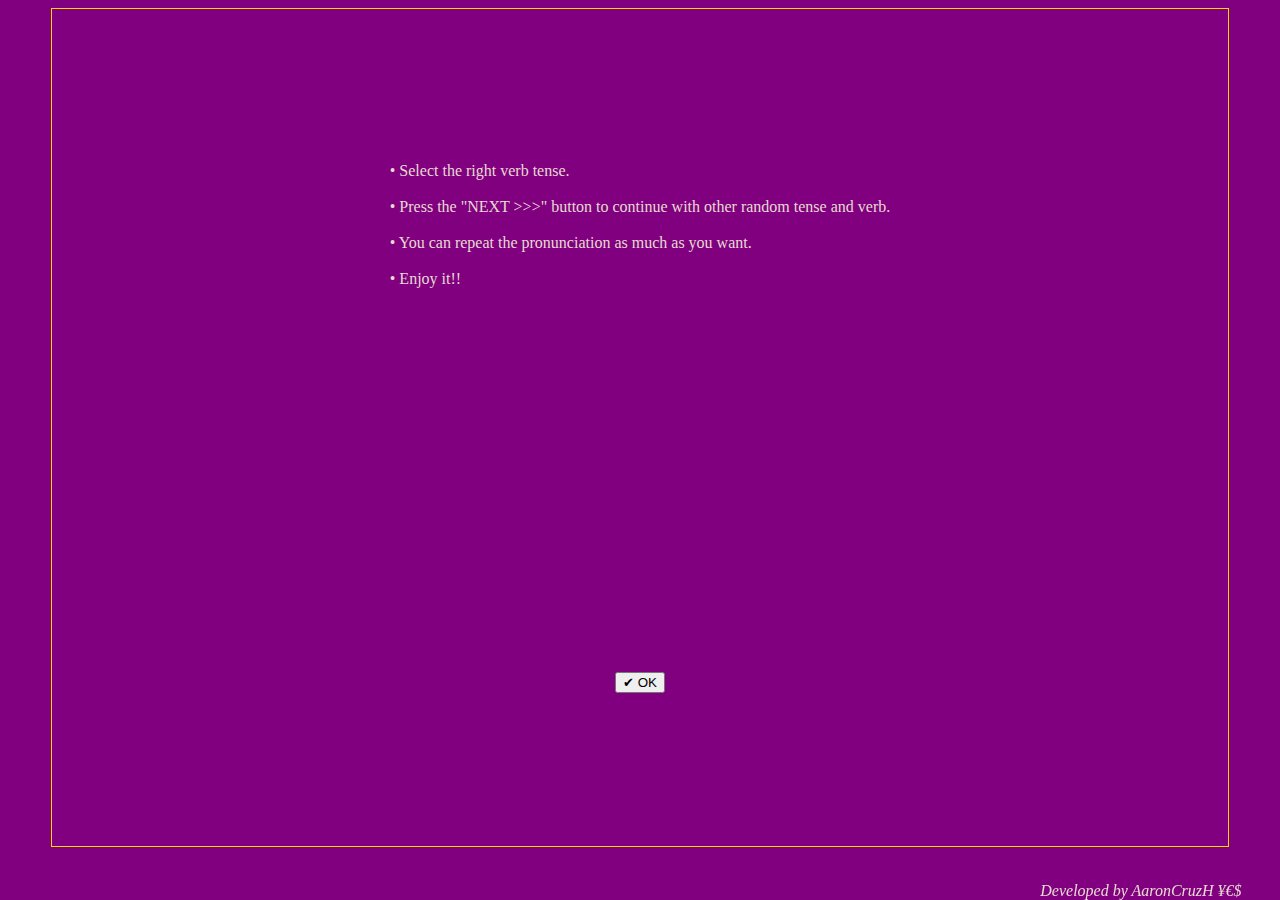
<file: index.html>
<!DOCTYPE html>
<html lang="en">
<head>
    <meta charset="UTF-8">
    <meta http-equiv="X-UA-Compatible" content="IE=edge">
    <meta name="viewport" content="width=device-width, initial-scale=1.0">
    <title>Document</title>
    <link rel="stylesheet" href="index.css">
</head>
<body id="cssBody">
    <div id="greetingDiv">
        <div id="instructionsDiv">            
            •   Select the right verb tense.<br><br>
            •   Press the "NEXT >>>" button to continue with other random tense and verb.<br><br>
            •   You can repeat the pronunciation as much as you want.<br><br>
            •   Enjoy it!!<br><br>
        </div>
        <button onclick="greeting(this)">✔ OK</button>
        <footer>Developed by AaronCruzH ¥€$</footer>
    </div>
    <div id="mainDiv" hidden>
        <div id="tenseDiv">
            <div class="horizontalHolder">
                <h1 id="tense"></h1>
                <div id="scoreButton">
                    <p id="attempts">Attempts: 0</p>
                    <p id="hits">Right Answers: 0</p>
                    <p id="accuracy">Accuracy: 0%</p>
                </div>
            </div>
            <h2 id="spanishMeaning"></h2>
        </div>
        <div id="answersDiv">
            <div class="theDiv animateX" onclick="answerDivFunction(this.firstElementChild, this.getElementsByClassName('tenseChecker')[0])">
                <input type="radio" id="answerA" name="radios">
                <div class="labelHolder">
                    <label for="answerA"></label>
                    <div class="tenseChecker" hidden>Hola1</div>
                </div>
            </div>
            <div class="theDiv animateX" onclick="answerDivFunction(this.firstElementChild, this.getElementsByClassName('tenseChecker')[0])">
                <input type="radio" id="answerB" name="radios">
                <div class="labelHolder">
                    <label for="answerB"></label>
                    <div class="tenseChecker" hidden>Hola2</div>
                </div>
            </div>
            <div class="theDiv animateX" onclick="answerDivFunction(this.firstElementChild, this.getElementsByClassName('tenseChecker')[0])">
                <input type="radio" id="answerC" name="radios">
                <div class="labelHolder">
                    <label for="answerC"></label>
                    <div class="tenseChecker" hidden>Hola3</div>
                </div>
            </div>
        </div>
        <button onclick="generateInputs()" id="nextButton">NEXT&emsp;>>></button>
        <footer>Developed by AaronCruzH ¥€$</footer>
    </div><br>
</body>
<script type="text/javascript" src="./index.js"></script>
</html>
</file>
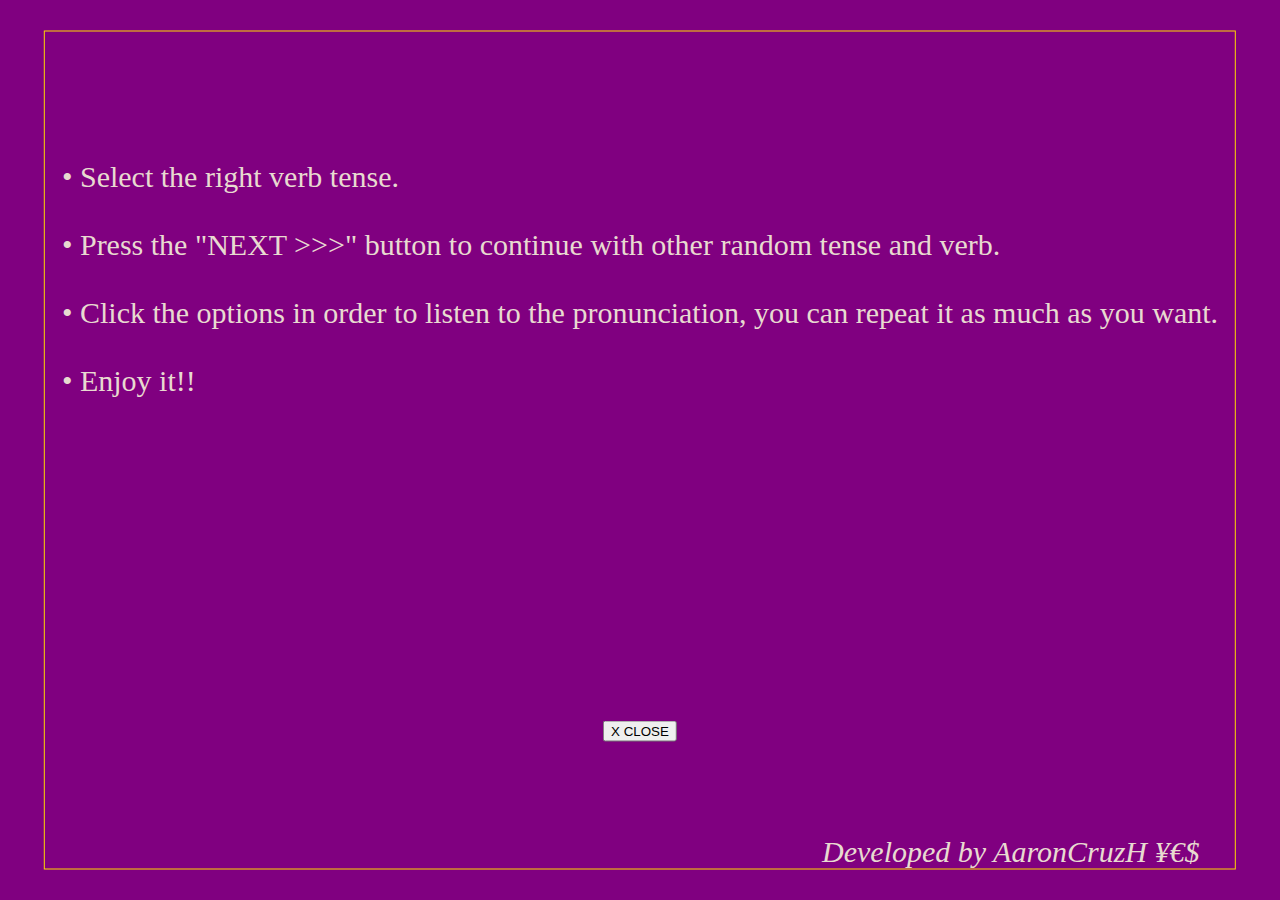
<file: IrregularVerbsBeta.html>
<!DOCTYPE html>
<html lang="en">
<head>
    <meta charset="UTF-8">
    <meta http-equiv="X-UA-Compatible" content="IE=edge">
    <meta name="viewport" content="width=device-width, initial-scale=1.0">
    <title>Document</title>
</head>
<body id="cssBody">
    <div id="greetingDiv">
        •   Select the right verb tense.<br><br>
        •   Press the "NEXT >>>" button to continue with other random tense and verb.<br><br>
        •   Click the options in order to listen to the pronunciation, you can repeat it as much as you want.<br><br>
        •   Enjoy it!!<br><br>
        <br>
        <button onclick="greeting(this)">X CLOSE</button>
        <footer>Developed by AaronCruzH ¥€$</footer>
    </div>
    <div id="mainDiv" hidden>
        <div id="tenseDiv">
            <h1 id="tense"></h1>
            <h2 id="spanishMeaning"></h2>
        </div>
        <div id="answersDiv">
            <div class="theDiv animateX" onclick="answerDivFunction(this.firstElementChild, this.getElementsByClassName('tenseChecker')[0])">
                <input type="radio" id="answerA" name="radios">
                <label for="answerA"></label>
                <div class="tenseChecker" hidden>Hola1</div>
            </div>
            <div class="theDiv animateX" onclick="answerDivFunction(this.firstElementChild, this.getElementsByClassName('tenseChecker')[0])">
                <input type="radio" id="answerB" name="radios">
                <label for="answerB"></label>
                <div class="tenseChecker" hidden>Hola2</div>
            </div>
            <div class="theDiv animateX" onclick="answerDivFunction(this.firstElementChild, this.getElementsByClassName('tenseChecker')[0])">
                <input type="radio" id="answerC" name="radios">
                <label for="answerC"></label>
                <div class="tenseChecker" hidden>Hola3</div>
            </div>
        </div>
        <button onclick="generateInputs()" id="nextButton">NEXT&emsp;>>></button>
        <footer>Developed by AaronCruzH ¥€$</footer>
    </div><br>&emsp;&emsp;
    <div id="scoreButton">
        <p id="attempts"></p>
        <p id="hits"></p>
        <p id="accuracy"></p>
    </div>
</body>

<style>
#cssBody{
    background-color: purple;
}

#mainDiv, #greetingDiv{
    height: calc(93vh);
    width: 93%;
    background-color: rgb(232, 218, 208);
    position: fixed;
    left: 50%;
    top: 50%;
    transform: translate(-50%, -50%);
}

#tenseDiv{
    height: 45%;
    width: 90%;
    text-align: center;
    position: fixed;
    left: 50%;
    top: 25%;
    transform: translate(-50%, -50%);
}

#answersDiv{
    height: 33%;
    width: 90%;
    text-align: center;
    position: fixed;
    left: 50%;
    top: 63%;
    transform: translate(-50%, -50%);
}

#nextButton{
    text-align: center;
    position: fixed;
	width: 25%;
	height: 10%;
    left: 50%;
    top: 83%;
    transform: translate(-50%, -50%);
    font-weight: bold;
	background: rgb(232, 218, 208);
    font-size: 30px;
}

#nextButton:hover{
	background: rgb(223, 203, 189);
}
#nextButton:active{
	background: rgb(232, 218, 208);
}

#scoreButton{
    text-align: center;
    position: fixed;
	box-sizing: border-box;
    /*width: 10%;
	height: 17%;*/
    top: 15%;
    right: 3%;
    transform: translate(-50%, -50%);
    font-weight: bold;
	background: rgb(179, 0, 179);
    color: rgb(232, 218, 208);

}

#scoreButton:hover{
	background: purple;
}
#scoreButton:active{
	background: rgb(179, 0, 179);
}

#tense{
    position: fixed;
    text-align: center;
    left: 50%;
    top: 15%;
    transform: translate(-50%, -50%);
    width: 90%;
    font-size: 60px;
}

#spanishMeaning{
    width: 90%;
    position: fixed;
    text-align: center;
    left: 50%;
    top: 60%;
    transform: translate(-50%, -50%);
	font-style: italic;
    font-size: 40px;
}

.mydiv, .theDiv {
    display: inline-flex;
	position: relative;
	width: 25%;
	height: 35%;
    justify-content: center;
	align-items: center;     
    margin-left: 5%;
	left: -3%;
	top: 33%;
    font-size: 30px;
}

.mydiv, .theDiv:hover{
	background: rgb(232, 218, 208);
}

.animate:before, .animate:after , .animateX:hover:before,.animateX:hover:after{
	content: '';
	position: absolute;
	left: -8px;
	top: -8px;
	background: linear-gradient(120deg, #79fb00, #8d01a0, #031ba5,#ff004c,  
	#e6036d, #fb0094,#ff6600, #04c2e4,#adad02, #00c3ff);
	background-size: 300%;
	width: calc(100% + 16px);
	height: calc(100% + 16px);
	z-index: -1;
	animation: BGgradient 15s ease infinite; 
}

@keyframes BGgradient {
	0% {
		background-position: 0% 200%;
	}
	50% {
		background-position: 200% 0%;
	} 
	100% {
		background-position: 0% 330%;
	}
}

.animate:after,.animateX:after {
	filter: brightness(1.4);
	filter: drop-shadow(16px 16px 20px rgb(248, 220, 97));
	filter: blur(15px);
}

.wrongAnswer{
	color: red;
}
.rightAnswer{
	color:  limegreen;
}

footer {
    position: fixed;
    right: 3%;
    bottom: 0%;
    font-style: italic;
}

.tenseChecker::before, .tenseCheckerPresent::before, .tenseCheckerPast::before, .tenseCheckerPastParticiple::before {
    content: '';
    width: 0;
    height: 0;
    top: -5px;
    position: absolute;
    left: 6px;
    border-left: 5px solid rgba(0, 0, 0, 0);
    border-right: 5px solid rgba(0, 0, 0, 0);
}

.tenseChecker, .tenseCheckerPresent, .tenseCheckerPast, .tenseCheckerPastParticiple {
    font-size: 11px;
    position: absolute;
    z-index: 10;
    margin-top: 50%;
    color: #ffffff;
    padding: 4px 10px;
    border-radius: 1px;
    pointer-events: none;
}

.tenseCheckerPresent::before {
    border-bottom: 5px solid #DB5ABA;
}

.tenseCheckerPresent {
    background: #DB5ABA;
    box-shadow: 0 6px 2px -2px #C455A8;
}

.tenseCheckerPast::before {
    border-bottom: 5px solid #CF8BA3;
}

.tenseCheckerPast {
    background: #CF8BA3;
    box-shadow: 0 6px 2px -2px #C17F96;
}

.tenseCheckerPastParticiple::before {
    border-bottom: 5px solid #CB688E;
}

.tenseCheckerPastParticiple {
    background: #CB688E;
    box-shadow: 0 6px 2px -2px #B63E6C;
}

#greetingDiv {
    background-color: purple;
    border: 1px solid gold;
    color: rgb(232, 218, 208);
    display: grid;
    place-items: center;
    font-size: 30px;
}
</style>

<script>
let randomVerbIdx = 0, randomVerbTenseIdx = 0, rightAnswers = 0, attempts = 0, attempt = true;
const jVerbs = 
[
    {
    "meaning":"sufrir, soportar, cumplir",
    "verbTenses":[
        {"writing":"abide","phonetics":"(abáid)"},
        {"writing":"abode","phonetics":"(abóud)"},
        {"writing":"abiden","phonetics":"(abíden)"}
        ]
    },
    {
    "meaning":"levantarse, surgir",
    "verbTenses":[
        {"writing":"arise","phonetics":"(aráis)"},
        {"writing":"arose","phonetics":"(aróus)"},
        {"writing":"arisen","phonetics":"(arísen)"}
        ]
    },
    {
    "meaning":"despertarse, despertar",
    "verbTenses":[
        {"writing":"awake","phonetics":"(awéik)"},
        {"writing":"awoke","phonetics":"(awóuk)"},
        {"writing":"awoken","phonetics":"(awóuken)"}
        ]
    },
    {
    "meaning":"ser, estar",
    "verbTenses":[
        {"writing":"be","phonetics":""},
        {"writing":"was/were","phonetics":""},
        {"writing":"been","phonetics":""}
        ]
    },
    {
    "meaning":"aguantar, soportar, parir",
    "verbTenses":[
        {"writing":"bear","phonetics":"(ber)"},
        {"writing":"bore","phonetics":"(bor)"},
        {"writing":"born","phonetics":"(born)"}
        ]
    },
    {
    "meaning":"golpear, derrotar, batir",
    "verbTenses":[
        {"writing":"beat","phonetics":"(bíit)"},
        {"writing":"beat","phonetics":"(bíit)"},
        {"writing":"beaten","phonetics":"(bíiten)"}
        ]
    },
    {
    "meaning":"convertirse en, llegar a ser, volverse, ponerse",
    "verbTenses":[
        {"writing":"become","phonetics":"(bikám)"},
        {"writing":"became","phonetics":"(bikéim)"},
        {"writing":"become","phonetics":"(bikám)"}
        ]
    },
    {
    "meaning":"empezar",
    "verbTenses":[
        {"writing":"begin","phonetics":"(biguín)"},
        {"writing":"began","phonetics":"(bigáan)"},
        {"writing":"begun","phonetics":"(bigán)"}
        ]
    },
    {
    "meaning":"doblar, torcer, inclinarse",
    "verbTenses":[
        {"writing":"bend","phonetics":"(bend)"},
        {"writing":"bent","phonetics":"(bent)"},
        {"writing":"bent","phonetics":"(bent)"}
        ]
    },
    {
    "meaning":"apostar",
    "verbTenses":[
        {"writing":"bet","phonetics":"(bet)"},
        {"writing":"bet","phonetics":"(bet)"},
        {"writing":"bet","phonetics":"(bet)"}
        ]
    },
    {
    "meaning":"ofrecer, pujar, licitar",
    "verbTenses":[
        {"writing":"bid","phonetics":"(bid)"},
        {"writing":"bid","phonetics":"(bid)"},
        {"writing":"bid","phonetics":"(bid)"}
        ]
    },
    {
    "meaning":"atar, unir, encuadernar",
    "verbTenses":[
        {"writing":"bind","phonetics":"(báind)"},
        {"writing":"bound","phonetics":"(báund)"},
        {"writing":"bound","phonetics":"(báund)"}
        ]
    },
    {
    "meaning":"morder, picar",
    "verbTenses":[
        {"writing":"bite","phonetics":"(báit)"},
        {"writing":"bit","phonetics":"(bit)"},
        {"writing":"bitten","phonetics":"(bíten)"}
        ]
    },
    {
    "meaning":"sangrar",
    "verbTenses":[
        {"writing":"bleed","phonetics":"(blíid)"},
        {"writing":"bled","phonetics":"(bled)"},
        {"writing":"bled","phonetics":"(bled)"}
        ]
    },
    {
    "meaning":"soplar",
    "verbTenses":[
        {"writing":"blow","phonetics":"(blóu)"},
        {"writing":"blew","phonetics":"(blú)"},
        {"writing":"blown","phonetics":"(blown)"}
        ]
    },
    {
    "meaning":"romper",
    "verbTenses":[
        {"writing":"break","phonetics":"(bréik)"},
        {"writing":"broke","phonetics":"(bróuk)"},
        {"writing":"broken","phonetics":"(bróuken)"}
        ]
    },
    {
    "meaning":"criar, engendrar",
    "verbTenses":[
        {"writing":"breed","phonetics":"(bríid)"},
        {"writing":"bred","phonetics":"(bred)"},
        {"writing":"bred","phonetics":"(bred)"}
        ]
    },
    {
    "meaning":"traer",
    "verbTenses":[
        {"writing":"bring","phonetics":"(bring)"},
        {"writing":"brought","phonetics":"(brot)"},
        {"writing":"brought","phonetics":"(brot)"}
        ]
    },
    {
    "meaning":"transmitir",
    "verbTenses":[
        {"writing":"broadcast","phonetics":"(brodkást)"},
        {"writing":"broadcast","phonetics":"(brodkást)"},
        {"writing":"broadcast","phonetics":"(brodkást)"}
        ]
    },
    {
    "meaning":"construir",
    "verbTenses":[
        {"writing":"build","phonetics":"(bild)"},
        {"writing":"built","phonetics":"(bilt)"},
        {"writing":"built","phonetics":"(bilt)"}
        ]
    },
    {
    "meaning":"quemar",
    "verbTenses":[
        {"writing":"burn","phonetics":"(bern)"},
        {"writing":"burnt","phonetics":"(bernt)"},
        {"writing":"burnt","phonetics":"(bernt)"}
        ]
    },
    {
    "meaning":"explotar, reventar",
    "verbTenses":[
        {"writing":"burst","phonetics":"(berst)"},
        {"writing":"burst","phonetics":"(berst)"},
        {"writing":"burst","phonetics":"(berst)"}
        ]
    },
    {
    "meaning":"comprar",
    "verbTenses":[
        {"writing":"buy","phonetics":"(bái)"},
        {"writing":"bought","phonetics":"(bot)"},
        {"writing":"bought","phonetics":"(bot)"}
        ]
    },
    {
    "meaning":"lanzar, echar, emitir",
    "verbTenses":[
        {"writing":"cast","phonetics":"(kast)"},
        {"writing":"cast","phonetics":"(kast)"},
        {"writing":"cast","phonetics":"(kast)"}
        ]
    },
    {
    "meaning":"atrapar, asir, tomar",
    "verbTenses":[
        {"writing":"catch","phonetics":"(kach)"},
        {"writing":"caught","phonetics":"(kot)"},
        {"writing":"caught","phonetics":"(kot)"}
        ]
    },
    {
    "meaning":"elegir",
    "verbTenses":[
        {"writing":"choose","phonetics":"(chúus)"},
        {"writing":"chose","phonetics":"(chóus)"},
        {"writing":"chosen","phonetics":"(chóusen)"}
        ]
    },
    {
    "meaning":"aplaudir",
    "verbTenses":[
        {"writing":"clap","phonetics":"(klap)"},
        {"writing":"clapt","phonetics":"(klapt)"},
        {"writing":"clapt","phonetics":"(klapt)"}
        ]
    },
    {
    "meaning":"agarrarse, adherirse, aferrarse",
    "verbTenses":[
        {"writing":"cling","phonetics":"(kling)"},
        {"writing":"clung","phonetics":"(klang)"},
        {"writing":"clung","phonetics":"(klang)"}
        ]
    },
    {
    "meaning":"vestir, revestir, cubrir",
    "verbTenses":[
        {"writing":"clothe","phonetics":"(klóud)"},
        {"writing":"clad","phonetics":"(klad)"},
        {"writing":"clad","phonetics":"(klad)"}
        ]
    },
    {
    "meaning":"venir",
    "verbTenses":[
        {"writing":"come","phonetics":"(kam)"},
        {"writing":"came","phonetics":"(kéim)"},
        {"writing":"come","phonetics":"(kam)"}
        ]
    },
    {
    "meaning":"costar",
    "verbTenses":[
        {"writing":"cost","phonetics":"(kost)"},
        {"writing":"cost","phonetics":"(kost)"},
        {"writing":"cost","phonetics":"(kost)"}
        ]
    },
    {
    "meaning":"gatear, arrastrarse",
    "verbTenses":[
        {"writing":"creep","phonetics":"(kríip)"},
        {"writing":"crept","phonetics":"(krept)"},
        {"writing":"crept","phonetics":"(krept)"}
        ]
    },
    {
    "meaning":"cortar",
    "verbTenses":[
        {"writing":"cut","phonetics":"(kat)"},
        {"writing":"cut","phonetics":"(kat)"},
        {"writing":"cut","phonetics":"(kat)"}
        ]
    },
    {
    "meaning":"tratar con, repartir, dar",
    "verbTenses":[
        {"writing":"deal","phonetics":"(díil)"},
        {"writing":"dealt","phonetics":"(delt)"},
        {"writing":"dealt","phonetics":"(delt)"}
        ]
    },
    {
    "meaning":"cavar",
    "verbTenses":[
        {"writing":"dig","phonetics":"(dig)"},
        {"writing":"dug","phonetics":"(dag)"},
        {"writing":"dug","phonetics":"(dag)"}
        ]
    },
    {
    "meaning":"zambullise, sumergirse, bucear",
    "verbTenses":[
        {"writing":"dive","phonetics":"(dáiv)"},
        {"writing":"dove","phonetics":"(dóuv)"},
        {"writing":"dived","phonetics":"(dáivt)"}
        ]
    },
    {
    "meaning":"hacer",
    "verbTenses":[
        {"writing":"do","phonetics":"(du)"},
        {"writing":"did","phonetics":"(did)"},
        {"writing":"done","phonetics":"(dan)"}
        ]
    },
    {
    "meaning":"dibujar, extraer, sacar",
    "verbTenses":[
        {"writing":"draw","phonetics":"(dróo)"},
        {"writing":"drew","phonetics":"(dru)"},
        {"writing":"drawn","phonetics":"(dróon)"}
        ]
    },
    {
    "meaning":"soñar",
    "verbTenses":[
        {"writing":"dream","phonetics":"(dríim)"},
        {"writing":"dreamt","phonetics":"(dremt)"},
        {"writing":"dreamt","phonetics":"(dremt)"}
        ]
    },
    {
    "meaning":"beber",
    "verbTenses":[
        {"writing":"drink","phonetics":"(drink)"},
        {"writing":"drank","phonetics":"(draank)"},
        {"writing":"drunk","phonetics":"(drank)"}
        ]
    },
    {
    "meaning":"conducir, ir en coche, llevar en coche",
    "verbTenses":[
        {"writing":"drive","phonetics":"(dráiv)"},
        {"writing":"drove","phonetics":"(dróuv)"},
        {"writing":"driven","phonetics":"(dríven)"}
        ]
    },
    {
    "meaning":"habitar, morar",
    "verbTenses":[
        {"writing":"dwell","phonetics":"(duél)"},
        {"writing":"dwelt","phonetics":"(duélt)"},
        {"writing":"dwelt","phonetics":"(duélt)"}
        ]
    },
    {
    "meaning":"comer",
    "verbTenses":[
        {"writing":"eat","phonetics":"(íit)"},
        {"writing":"ate","phonetics":"(éit)"},
        {"writing":"eaten","phonetics":"(íiten)"}
        ]
    },
    {
    "meaning":"caer, caerse",
    "verbTenses":[
        {"writing":"fall","phonetics":"(fol)"},
        {"writing":"fell","phonetics":"(fel)"},
        {"writing":"fallen","phonetics":"(fólen)"}
        ]
    },
    {
    "meaning":"alimentar/se, dar de comer",
    "verbTenses":[
        {"writing":"feed","phonetics":"(fíid)"},
        {"writing":"fed","phonetics":"(fed)"},
        {"writing":"fed","phonetics":"(fed)"}
        ]
    },
    {
    "meaning":"sentir/se, palpar, tocar",
    "verbTenses":[
        {"writing":"feel","phonetics":"(fíil)"},
        {"writing":"felt","phonetics":"(felt)"},
        {"writing":"felt","phonetics":"(felt)"}
        ]
    },
    {
    "meaning":"pelear, combatir",
    "verbTenses":[
        {"writing":"fight","phonetics":"(fáit)"},
        {"writing":"fought","phonetics":"(fot)"},
        {"writing":"fought","phonetics":"(fot)"}
        ]
    },
    {
    "meaning":"encontrar",
    "verbTenses":[
        {"writing":"find","phonetics":"(fáund)"},
        {"writing":"found","phonetics":"(fáund)"},
        {"writing":"found","phonetics":"(fáund)"}
        ]
    },
    {
    "meaning":"encajar, quedar bien, instalar",
    "verbTenses":[
        {"writing":"fit","phonetics":"(fit)"},
        {"writing":"fit","phonetics":"(fit)"},
        {"writing":"fit","phonetics":"(fit)"}
        ]
    },
    {
    "meaning":"huir, huir de",
    "verbTenses":[
        {"writing":"flee","phonetics":"(flíi)"},
        {"writing":"fled","phonetics":"(fled)"},
        {"writing":"fled","phonetics":"(fled)"}
        ]
    },
    {
    "meaning":"echar, arrojar",
    "verbTenses":[
        {"writing":"fling","phonetics":"(fling)"},
        {"writing":"flung","phonetics":"(flang)"},
        {"writing":"flung","phonetics":"(flang)"}
        ]
    },
    {
    "meaning":"volar",
    "verbTenses":[
        {"writing":"fly","phonetics":"(flái)"},
        {"writing":"flew","phonetics":"(flu)"},
        {"writing":"flown","phonetics":"(flóun)"}
        ]
    },
    {
    "meaning":"prohibir",
    "verbTenses":[
        {"writing":"forbid","phonetics":"(forbíd)"},
        {"writing":"forbade","phonetics":"(forbéid)"},
        {"writing":"forbidden","phonetics":"(forbíden)"}
        ]
    },
    {
    "meaning":"pronosticar, preveer",
    "verbTenses":[
        {"writing":"forecast","phonetics":"(forkást)"},
        {"writing":"forecast","phonetics":"(forkást)"},
        {"writing":"forecast","phonetics":"(forkást)"}
        ]
    },
    {
    "meaning":"preveer",
    "verbTenses":[
        {"writing":"foresee","phonetics":"(forsíi)"},
        {"writing":"foresaw","phonetics":"(forsó)"},
        {"writing":"foreseen","phonetics":"(forsíin)"}
        ]
    },
    {
    "meaning":"predecir",
    "verbTenses":[
        {"writing":"foretell","phonetics":"(fortél)"},
        {"writing":"foretold","phonetics":"(fortóuld)"},
        {"writing":"foretold","phonetics":"(fortóuld)"}
        ]
    },
    {
    "meaning":"olvidar",
    "verbTenses":[
        {"writing":"forget","phonetics":"(forguét)"},
        {"writing":"forgot","phonetics":"(forgót)"},
        {"writing":"forgotten","phonetics":"(forgóten)"}
        ]
    },
    {
    "meaning":"perdonar",
    "verbTenses":[
        {"writing":"forgive","phonetics":"(forguív)"},
        {"writing":"forgave","phonetics":"(forguéiv)"},
        {"writing":"forgiven","phonetics":"(forguíven)"}
        ]
    },
    {
    "meaning":"abandonar, desamparar",
    "verbTenses":[
        {"writing":"forsake","phonetics":"(forséik)"},
        {"writing":"forsook","phonetics":"(forsúuk)"},
        {"writing":"forsaken","phonetics":"(forséiken)"}
        ]
    },
    {
    "meaning":"congelar",
    "verbTenses":[
        {"writing":"freeze","phonetics":"(fríiss)"},
        {"writing":"froze","phonetics":"(fróuss)"},
        {"writing":"frozen","phonetics":"(fróussen)"}
        ]
    },
    {
    "meaning":"conseguir, recibir, ponerse, llegar",
    "verbTenses":[
        {"writing":"get","phonetics":"(get)"},
        {"writing":"got","phonetics":"(got)"},
        {"writing":"got/gotten","phonetics":"(goten)"}
        ]
    },
    {
    "meaning":"dar",
    "verbTenses":[
        {"writing":"give","phonetics":"(guív)"},
        {"writing":"gave","phonetics":"(guéiv)"},
        {"writing":"given","phonetics":"(guíven)"}
        ]
    },
    {
    "meaning":"ir",
    "verbTenses":[
        {"writing":"go","phonetics":"(góu)"},
        {"writing":"went","phonetics":"(went)"},
        {"writing":"gone","phonetics":"(góon)"}
        ]
    },
    {
    "meaning":"moler",
    "verbTenses":[
        {"writing":"grind","phonetics":"(gráind)"},
        {"writing":"ground","phonetics":"(gráund)"},
        {"writing":"ground","phonetics":"(gráund)"}
        ]
    },
    {
    "meaning":"crecer, cultivar",
    "verbTenses":[
        {"writing":"grow","phonetics":"(gróu)"},
        {"writing":"grew","phonetics":"(gru)"},
        {"writing":"grown","phonetics":"(gróun)"}
        ]
    },
    {
    "meaning":"escribir a mano",
    "verbTenses":[
        {"writing":"handwrite","phonetics":"(jand-ráit)"},
        {"writing":"handwrote","phonetics":"(jand-róut)"},
        {"writing":"handwritten","phonetics":"(jand-ríten)"}
        ]
    },
    {
    "meaning":"colgar",
    "verbTenses":[
        {"writing":"hang","phonetics":"(jáang)"},
        {"writing":"hung","phonetics":"(jang)"},
        {"writing":"hung","phonetics":"(jang)"}
        ]
    },
    {
    "meaning":"tener",
    "verbTenses":[
        {"writing":"have","phonetics":"(jáav)"},
        {"writing":"had","phonetics":"(jáad)"},
        {"writing":"had","phonetics":"(jáad)"}
        ]
    },
    {
    "meaning":"oír",
    "verbTenses":[
        {"writing":"hear","phonetics":"(jíier)"},
        {"writing":"heard","phonetics":"(jerd)"},
        {"writing":"heard","phonetics":"(jerd)"}
        ]
    },
    {
    "meaning":"esconder/se",
    "verbTenses":[
        {"writing":"hide","phonetics":"(jáid)"},
        {"writing":"hid","phonetics":"(jid)"},
        {"writing":"hidden","phonetics":"(jíden)"}
        ]
    },
    {
    "meaning":"golpear, pegar",
    "verbTenses":[
        {"writing":"hit","phonetics":"(jit)"},
        {"writing":"hit","phonetics":"(jit)"},
        {"writing":"hit","phonetics":"(jit)"}
        ]
    },
    {
    "meaning":"sostener, celebrar, esperar",
    "verbTenses":[
        {"writing":"hold","phonetics":"(jóuld)"},
        {"writing":"held","phonetics":"(jeld)"},
        {"writing":"held","phonetics":"(jeld)"}
        ]
    },
    {
    "meaning":"herir, lastimar, doler",
    "verbTenses":[
        {"writing":"hurt","phonetics":"(jert)"},
        {"writing":"hurt","phonetics":"(jert)"},
        {"writing":"hurt","phonetics":"(jert)"}
        ]
    },
    {
    "meaning":"incrustar",
    "verbTenses":[
        {"writing":"inlay","phonetics":"(inléi)"},
        {"writing":"inlaid","phonetics":"(inléid)"},
        {"writing":"inlaid","phonetics":"(inléid)"}
        ]
    },
    {
    "meaning":"entrar, introducir",
    "verbTenses":[
        {"writing":"input","phonetics":"(ínput)"},
        {"writing":"input","phonetics":"(ínput)"},
        {"writing":"input","phonetics":"(ínput)"}
        ]
    },
    {
    "meaning":"mantener, guardar, continuar, criar",
    "verbTenses":[
        {"writing":"keep","phonetics":"(kíip)"},
        {"writing":"kept","phonetics":"(kept)"},
        {"writing":"kept","phonetics":"(kept)"}
        ]
    },
    {
    "meaning":"arrodillarse, estar de rodillas",
    "verbTenses":[
        {"writing":"kneel","phonetics":"(níil)"},
        {"writing":"knelt","phonetics":"(nelt)"},
        {"writing":"knelt","phonetics":"(nelt)"}
        ]
    },
    {
    "meaning":"tejer, tricotar",
    "verbTenses":[
        {"writing":"knit","phonetics":"(nit)"},
        {"writing":"knit","phonetics":"(nit)"},
        {"writing":"knit","phonetics":"(nit)"}
        ]
    },
    {
    "meaning":"saber, conocer",
    "verbTenses":[
        {"writing":"know","phonetics":"(nóu)"},
        {"writing":"knew","phonetics":"(niú)"},
        {"writing":"known","phonetics":"(nóun)"}
        ]
    },
    {
    "meaning":"poner, colocar",
    "verbTenses":[
        {"writing":"lay","phonetics":"(léi)"},
        {"writing":"laid","phonetics":"(léid)"},
        {"writing":"laid","phonetics":"(léid)"}
        ]
    },
    {
    "meaning":"guiar, llevar, conducir",
    "verbTenses":[
        {"writing":"lead","phonetics":"(líid)"},
        {"writing":"led","phonetics":"(led)"},
        {"writing":"led","phonetics":"(led)"}
        ]
    },
    {
    "meaning":"apoyarse, inclinarse",
    "verbTenses":[
        {"writing":"lean","phonetics":"(líin)"},
        {"writing":"leant","phonetics":"(lent)"},
        {"writing":"leant","phonetics":"(lent)"}
        ]
    },
    {
    "meaning":"saltar",
    "verbTenses":[
        {"writing":"leap","phonetics":"(líip)"},
        {"writing":"leapt","phonetics":"(lept)"},
        {"writing":"leapt","phonetics":"(lept)"}
        ]
    },
    {
    "meaning":"irse, dejar, marcharse",
    "verbTenses":[
        {"writing":"leave","phonetics":"(líiv)"},
        {"writing":"left","phonetics":"(left)"},
        {"writing":"left","phonetics":"(left)"}
        ]
    },
    {
    "meaning":"prestar",
    "verbTenses":[
        {"writing":"lend","phonetics":"(lend)"},
        {"writing":"lent","phonetics":"(lent)"},
        {"writing":"lent","phonetics":"(lent)"}
        ]
    },
    {
    "meaning":"dejar, permitir",
    "verbTenses":[
        {"writing":"let","phonetics":"(let)"},
        {"writing":"let","phonetics":"(let)"},
        {"writing":"let","phonetics":"(let)"}
        ]
    },
    {
    "meaning":"yacer, echarse, quedar",
    "verbTenses":[
        {"writing":"lie","phonetics":"(lái)"},
        {"writing":"lay","phonetics":"(léi)"},
        {"writing":"lain","phonetics":"(léin)"}
        ]
    },
    {
    "meaning":"encender",
    "verbTenses":[
        {"writing":"light","phonetics":"(láit)"},
        {"writing":"lit","phonetics":"(lit)"},
        {"writing":"lit","phonetics":"(lit)"}
        ]
    },
    {
    "meaning":"perder",
    "verbTenses":[
        {"writing":"lose","phonetics":"(lúus)"},
        {"writing":"lost","phonetics":"(lost)"},
        {"writing":"lost","phonetics":"(lost)"}
        ]
    },
    {
    "meaning":"hacer",
    "verbTenses":[
        {"writing":"make","phonetics":"(méik)"},
        {"writing":"made","phonetics":"(méid)"},
        {"writing":"made","phonetics":"(méid)"}
        ]
    },
    {
    "meaning":"significar, querer decir, tener la intención de",
    "verbTenses":[
        {"writing":"mean","phonetics":"(míin)"},
        {"writing":"meant","phonetics":"(ment)"},
        {"writing":"meant","phonetics":"(ment)"}
        ]
    },
    {
    "meaning":"encontrarse con, conocer",
    "verbTenses":[
        {"writing":"meet","phonetics":"(míit)"},
        {"writing":"met","phonetics":"(met)"},
        {"writing":"met","phonetics":"(met)"}
        ]
    },
    {
    "meaning":"derretir",
    "verbTenses":[
        {"writing":"melt","phonetics":"(melt)"},
        {"writing":"melted","phonetics":"(mélted)"},
        {"writing":"molten","phonetics":"(móulten)"}
        ]
    },
    {
    "meaning":"engañar, despistar, llevar por mal camino",
    "verbTenses":[
        {"writing":"mislead","phonetics":"(mislíid)"},
        {"writing":"misled","phonetics":"(misléd)"},
        {"writing":"misled","phonetics":"(misléd)"}
        ]
    },
    {
    "meaning":"confundir, interpretar mal",
    "verbTenses":[
        {"writing":"mistake","phonetics":"(mistéik)"},
        {"writing":"mistook","phonetics":"(mistúuk)"},
        {"writing":"mistaken","phonetics":"(mistéiken)"}
        ]
    },
    {
    "meaning":"segar, cortar",
    "verbTenses":[
        {"writing":"mow","phonetics":"(móu)"},
        {"writing":"mowed","phonetics":"(móud)"},
        {"writing":"mown","phonetics":"(móun)"}
        ]
    },
    {
    "meaning":"oír por casualidad, oír sin intención de ello",
    "verbTenses":[
        {"writing":"overhear","phonetics":"(ouverjíier)"},
        {"writing":"overheard","phonetics":"(ouverjérd)"},
        {"writing":"overheard","phonetics":"(ouverjérd)"}
        ]
    },
    {
    "meaning":"sobrepasar",
    "verbTenses":[
        {"writing":"overtake","phonetics":"(ouvertéik)"},
        {"writing":"overtook","phonetics":"(ouvertúuk)"},
        {"writing":"overtaken","phonetics":"(ouvertéiken)"}
        ]
    },
    {
    "meaning":"pagar",
    "verbTenses":[
        {"writing":"pay","phonetics":"(péi)"},
        {"writing":"paid","phonetics":"(péid)"},
        {"writing":"paid","phonetics":"(péid)"}
        ]
    },
    {
    "meaning":"probar, resultar",
    "verbTenses":[
        {"writing":"prove","phonetics":"(prúuv)"},
        {"writing":"proved","phonetics":"(prúuvt)"},
        {"writing":"proven","phonetics":"(prúuven)"}
        ]
    },
    {
    "meaning":"poner",
    "verbTenses":[
        {"writing":"put","phonetics":"(put)"},
        {"writing":"put","phonetics":"(put)"},
        {"writing":"put","phonetics":"(put)"}
        ]
    },
    {
    "meaning":"abandonar, rendirse, dejar",
    "verbTenses":[
        {"writing":"quit","phonetics":"(kuít)"},
        {"writing":"quit","phonetics":"(kuít)"},
        {"writing":"quit","phonetics":"(kuít)"}
        ]
    },
    {
    "meaning":"leer",
    "verbTenses":[
        {"writing":"read","phonetics":"(ríiid)"},
        {"writing":"read","phonetics":"(red)"},
        {"writing":"read","phonetics":"(red)"}
        ]
    },
    {
    "meaning":"librar, desembarazar",
    "verbTenses":[
        {"writing":"rid","phonetics":"(rid)"},
        {"writing":"rid","phonetics":"(rid)"},
        {"writing":"rid","phonetics":"(rid)"}
        ]
    },
    {
    "meaning":"andar en, pasear en, montar",
    "verbTenses":[
        {"writing":"ride","phonetics":"(ráid)"},
        {"writing":"rode","phonetics":"(róud)"},
        {"writing":"ridden","phonetics":"(ríden)"}
        ]
    },
    {
    "meaning":"sonar, llamar por teléfono",
    "verbTenses":[
        {"writing":"ring","phonetics":"(ring)"},
        {"writing":"rang","phonetics":"(raang)"},
        {"writing":"rung","phonetics":"(rang)"}
        ]
    },
    {
    "meaning":"levantarse, subir",
    "verbTenses":[
        {"writing":"rise","phonetics":"(ráis)"},
        {"writing":"rose","phonetics":"(róus)"},
        {"writing":"risen","phonetics":"(rísen)"}
        ]
    },
    {
    "meaning":"correr",
    "verbTenses":[
        {"writing":"run","phonetics":"(ran)"},
        {"writing":"ran","phonetics":"(raan)"},
        {"writing":"run","phonetics":"(ran)"}
        ]
    },
    {
    "meaning":"serrar, serruchar",
    "verbTenses":[
        {"writing":"saw","phonetics":"(so)"},
        {"writing":"sawed","phonetics":"(sod)"},
        {"writing":"sawn","phonetics":"(sóon)"}
        ]
    },
    {
    "meaning":"decir",
    "verbTenses":[
        {"writing":"say","phonetics":"(séi)"},
        {"writing":"said","phonetics":"(sed)"},
        {"writing":"said","phonetics":"(sed)"}
        ]
    },
    {
    "meaning":"ver",
    "verbTenses":[
        {"writing":"see","phonetics":"(síi)"},
        {"writing":"saw","phonetics":"(so)"},
        {"writing":"seen","phonetics":"(síin)"}
        ]
    },
    {
    "meaning":"buscar",
    "verbTenses":[
        {"writing":"seek","phonetics":"(síik)"},
        {"writing":"sought","phonetics":"(sot)"},
        {"writing":"sought","phonetics":"(sot)"}
        ]
    },
    {
    "meaning":"vender",
    "verbTenses":[
        {"writing":"sell","phonetics":"(sel)"},
        {"writing":"sold","phonetics":"(sóuld)"},
        {"writing":"sold","phonetics":"(sóuld)"}
        ]
    },
    {
    "meaning":"enviar",
    "verbTenses":[
        {"writing":"send","phonetics":"(send)"},
        {"writing":"sent","phonetics":"(sent)"},
        {"writing":"sent","phonetics":"(sent)"}
        ]
    },
    {
    "meaning":"poner, ambientar",
    "verbTenses":[
        {"writing":"set","phonetics":"(set)"},
        {"writing":"set","phonetics":"(set)"},
        {"writing":"set","phonetics":"(set)"}
        ]
    },
    {
    "meaning":"coser",
    "verbTenses":[
        {"writing":"sew","phonetics":"(sóu)"},
        {"writing":"sewed","phonetics":"(sóud)"},
        {"writing":"sewn","phonetics":"(sóun)"}
        ]
    },
    {
    "meaning":"sacudir, agitar, hacer temblar",
    "verbTenses":[
        {"writing":"shake","phonetics":"(shéik)"},
        {"writing":"shook","phonetics":"(shúuk)"},
        {"writing":"shaken","phonetics":"(shéiken)"}
        ]
    },
    {
    "meaning":"afeitarse, rasurar",
    "verbTenses":[
        {"writing":"shave","phonetics":"(shéiv)"},
        {"writing":"shaved","phonetics":"(shéivt)"},
        {"writing":"shaven","phonetics":"(shéiven)"}
        ]
    },
    {
    "meaning":"esquilar, cortar",
    "verbTenses":[
        {"writing":"shear","phonetics":"(shíir)"},
        {"writing":"shore","phonetics":"(shor)"},
        {"writing":"shorn","phonetics":"(shorn)"}
        ]
    },
    {
    "meaning":"derramar, mudar, echar",
    "verbTenses":[
        {"writing":"shed","phonetics":"(shed)"},
        {"writing":"shed","phonetics":"(shed)"},
        {"writing":"shed","phonetics":"(shed)"}
        ]
    },
    {
    "meaning":"brillar, lustrar",
    "verbTenses":[
        {"writing":"shine","phonetics":"(sháin)"},
        {"writing":"shone","phonetics":"(shóun)"},
        {"writing":"shone","phonetics":"(shóun)"}
        ]
    },
    {
    "meaning":"disparar, matar a tiros",
    "verbTenses":[
        {"writing":"shoot","phonetics":"(shúut)"},
        {"writing":"shot","phonetics":"(shot)"},
        {"writing":"shot","phonetics":"(shot)"}
        ]
    },
    {
    "meaning":"mostrar, exhibir",
    "verbTenses":[
        {"writing":"show","phonetics":"(shóu)"},
        {"writing":"showed","phonetics":"(shóud)"},
        {"writing":"shown","phonetics":"(shóun)"}
        ]
    },
    {
    "meaning":"encoger/se, reducir/se",
    "verbTenses":[
        {"writing":"shrink","phonetics":"(shrink)"},
        {"writing":"shrank","phonetics":"(shraank)"},
        {"writing":"shrunk","phonetics":"(shrank)"}
        ]
    },
    {
    "meaning":"cerrar",
    "verbTenses":[
        {"writing":"shut","phonetics":"(shat)"},
        {"writing":"shut","phonetics":"(shat)"},
        {"writing":"shut","phonetics":"(shat)"}
        ]
    },
    {
    "meaning":"cantar",
    "verbTenses":[
        {"writing":"sing","phonetics":"(sing)"},
        {"writing":"sang","phonetics":"(saang)"},
        {"writing":"sung","phonetics":"(sang)"}
        ]
    },
    {
    "meaning":"hundir/se",
    "verbTenses":[
        {"writing":"sink","phonetics":"(sink)"},
        {"writing":"sank","phonetics":"(saank)"},
        {"writing":"sunk","phonetics":"(sank)"}
        ]
    },
    {
    "meaning":"sentar/se",
    "verbTenses":[
        {"writing":"sit","phonetics":"(sit)"},
        {"writing":"sat","phonetics":"(sat)"},
        {"writing":"sat","phonetics":"(sat)"}
        ]
    },
    {
    "meaning":"matar",
    "verbTenses":[
        {"writing":"slay","phonetics":"(sléi)"},
        {"writing":"slew","phonetics":"(slúu)"},
        {"writing":"slain","phonetics":"(sléin)"}
        ]
    },
    {
    "meaning":"dormir",
    "verbTenses":[
        {"writing":"sleep","phonetics":"(slíip)"},
        {"writing":"slept","phonetics":"(slept)"},
        {"writing":"slept","phonetics":"(slept)"}
        ]
    },
    {
    "meaning":"deslizar/se, resbalarse",
    "verbTenses":[
        {"writing":"slide","phonetics":"(sláid)"},
        {"writing":"slid","phonetics":"(slid)"},
        {"writing":"slid","phonetics":"(slíden)"}
        ]
    },
    {
    "meaning":"tirar, arrojar",
    "verbTenses":[
        {"writing":"sling","phonetics":"(sling)"},
        {"writing":"slung","phonetics":"(slang)"},
        {"writing":"slung","phonetics":"(slang)"}
        ]
    },
    {
    "meaning":"moverse sigilosamente, escabullirse",
    "verbTenses":[
        {"writing":"slink","phonetics":"(slink)"},
        {"writing":"slunk","phonetics":"(slank)"},
        {"writing":"slunk","phonetics":"(slank)"}
        ]
    },
    {
    "meaning":"rajar, cortar",
    "verbTenses":[
        {"writing":"slit","phonetics":"(slit)"},
        {"writing":"slit","phonetics":"(slit)"},
        {"writing":"slit","phonetics":"(slit)"}
        ]
    },
    {
    "meaning":"oler",
    "verbTenses":[
        {"writing":"smell","phonetics":"(sme)"},
        {"writing":"smelt","phonetics":"(smelt)"},
        {"writing":"smelt","phonetics":"(smelt)"}
        ]
    },
    {
    "meaning":"entrar/salir/poner a hurtadillas",
    "verbTenses":[
        {"writing":"sneak","phonetics":"(sníik)"},
        {"writing":"snuck","phonetics":"(snak)"},
        {"writing":"snuck","phonetics":"(snak)"}
        ]
    },
    {
    "meaning":"sembrar",
    "verbTenses":[
        {"writing":"sow","phonetics":"(sóu)"},
        {"writing":"sowed","phonetics":"(sóud)"},
        {"writing":"sown","phonetics":"(sóun)"}
        ]
    },
    {
    "meaning":"hablar",
    "verbTenses":[
        {"writing":"speak","phonetics":"(spíik)"},
        {"writing":"spoke","phonetics":"(spóuk)"},
        {"writing":"spoken","phonetics":"(spóuken)"}
        ]
    },
    {
    "meaning":"acelerar, ir a toda velocidad",
    "verbTenses":[
        {"writing":"speed","phonetics":"(spíid)"},
        {"writing":"sped","phonetics":"(sped)"},
        {"writing":"sped","phonetics":"(sped)"}
        ]
    },
    {
    "meaning":"deletrear",
    "verbTenses":[
        {"writing":"spell","phonetics":"(spél)"},
        {"writing":"spelt","phonetics":"(spélt)"},
        {"writing":"spelt","phonetics":"(spélt)"}
        ]
    },
    {
    "meaning":"gastar, pasar",
    "verbTenses":[
        {"writing":"spend","phonetics":"(spend)"},
        {"writing":"spent","phonetics":"(spent)"},
        {"writing":"spent","phonetics":"(spent)"}
        ]
    },
    {
    "meaning":"derramar, volcar",
    "verbTenses":[
        {"writing":"spill","phonetics":"(spil)"},
        {"writing":"spilt","phonetics":"(spilt)"},
        {"writing":"spilt","phonetics":"(spilt)"}
        ]
    },
    {
    "meaning":"girar, dar vueltas, hilar, tejer",
    "verbTenses":[
        {"writing":"spin","phonetics":"(spin)"},
        {"writing":"spun","phonetics":"(span)"},
        {"writing":"spun","phonetics":"(span)"}
        ]
    },
    {
    "meaning":"escupir",
    "verbTenses":[
        {"writing":"spit","phonetics":"(spit)"},
        {"writing":"spat","phonetics":"(spat)"},
        {"writing":"spat","phonetics":"(spat)"}
        ]
    },
    {
    "meaning":"partir, rajar, dividir",
    "verbTenses":[
        {"writing":"split","phonetics":"(split)"},
        {"writing":"split","phonetics":"(split)"},
        {"writing":"splite","phonetics":"(split)"}
        ]
    },
    {
    "meaning":"estropear, echar a perder, arruinar",
    "verbTenses":[
        {"writing":"spoil","phonetics":"(spóil)"},
        {"writing":"spoilt","phonetics":"(spóilt)"},
        {"writing":"spoilt","phonetics":"(spóilt)"}
        ]
    },
    {
    "meaning":"extender, desplegar, esparcir",
    "verbTenses":[
        {"writing":"spread","phonetics":"(spred)"},
        {"writing":"spread","phonetics":"(spred)"},
        {"writing":"spread","phonetics":"(spred)"}
        ]
    },
    {
    "meaning":"saltar",
    "verbTenses":[
        {"writing":"spring","phonetics":"(spring)"},
        {"writing":"sprang","phonetics":"(spraang)"},
        {"writing":"sprung","phonetics":"(sprang)"}
        ]
    },
    {
    "meaning":"estar de pie, pararse, soportar",
    "verbTenses":[
        {"writing":"stand","phonetics":"(stáand)"},
        {"writing":"stood","phonetics":"(stúud)"},
        {"writing":"stood","phonetics":"(stúud)"}
        ]
    },
    {
    "meaning":"robar",
    "verbTenses":[
        {"writing":"steal","phonetics":"(stíil)"},
        {"writing":"stole","phonetics":"(stóul)"},
        {"writing":"stolen","phonetics":"(stóulen)"}
        ]
    },
    {
    "meaning":"pegar, clavar, atascarse, asomar",
    "verbTenses":[
        {"writing":"stick","phonetics":"(stik)"},
        {"writing":"stuck","phonetics":"(stak)"},
        {"writing":"stuck","phonetics":"(stak)"}
        ]
    },
    {
    "meaning":"picar, arder",
    "verbTenses":[
        {"writing":"sting","phonetics":"(sting)"},
        {"writing":"stung","phonetics":"(stang)"},
        {"writing":"stung","phonetics":"(stang)"}
        ]
    },
    {
    "meaning":"apestar, oler mal",
    "verbTenses":[
        {"writing":"stink","phonetics":"(stink)"},
        {"writing":"stank","phonetics":"(stáank)"},
        {"writing":"stunk","phonetics":"(stank)"}
        ]
    },
    {
    "meaning":"andar con pasos largos",
    "verbTenses":[
        {"writing":"stride","phonetics":"(stráid)"},
        {"writing":"strode","phonetics":"(stróud)"},
        {"writing":"stridden","phonetics":"(stríden)"}
        ]
    },
    {
    "meaning":"golpear, dar (la hora)",
    "verbTenses":[
        {"writing":"strike","phonetics":"(stráik)"},
        {"writing":"struck","phonetics":"(strak)"},
        {"writing":"struck/stricken","phonetics":"(stríken)"}
        ]
    },
    {
    "meaning":"encordar, ensartar, atar",
    "verbTenses":[
        {"writing":"string","phonetics":"(string)"},
        {"writing":"strung","phonetics":"(strang)"},
        {"writing":"strung","phonetics":"(strang)"}
        ]
    },
    {
    "meaning":"luchar, esforzarse",
    "verbTenses":[
        {"writing":"strive","phonetics":"(stráiv)"},
        {"writing":"strove","phonetics":"(stróuv)"},
        {"writing":"striven","phonetics":"(stríven)"}
        ]
    },
    {
    "meaning":"jurar, decir palabrotas, malcedir",
    "verbTenses":[
        {"writing":"swear","phonetics":"(suéer)"},
        {"writing":"swore","phonetics":"(suóor)"},
        {"writing":"sworn","phonetics":"(suóorn)"}
        ]
    },
    {
    "meaning":"sudar",
    "verbTenses":[
        {"writing":"sweat","phonetics":"(suét)"},
        {"writing":"sweat","phonetics":"(suét)"},
        {"writing":"sweat","phonetics":"(suét)"}
        ]
    },
    {
    "meaning":"barrer, azotar",
    "verbTenses":[
        {"writing":"sweep","phonetics":"(suíip)"},
        {"writing":"swept","phonetics":"(suépt)"},
        {"writing":"swept","phonetics":"(suépt)"}
        ]
    },
    {
    "meaning":"hincharse, crecer, aumentar",
    "verbTenses":[
        {"writing":"swell","phonetics":"(suél)"},
        {"writing":"swelled","phonetics":"(suéld)"},
        {"writing":"swollen","phonetics":"(suólen)"}
        ]
    },
    {
    "meaning":"nadar",
    "verbTenses":[
        {"writing":"swim","phonetics":"(suím)"},
        {"writing":"swam","phonetics":"(suáam)"},
        {"writing":"swum","phonetics":"(suám)"}
        ]
    },
    {
    "meaning":"balancear, mecer, colgar",
    "verbTenses":[
        {"writing":"swing","phonetics":"(suíng)"},
        {"writing":"swung","phonetics":"(suáng)"},
        {"writing":"swung","phonetics":"(suáng)"}
        ]
    },
    {
    "meaning":"tomar, llevar",
    "verbTenses":[
        {"writing":"take","phonetics":"(téik)"},
        {"writing":"took","phonetics":"(túuk)"},
        {"writing":"taken","phonetics":"(téiken)"}
        ]
    },
    {
    "meaning":"enseñar",
    "verbTenses":[
        {"writing":"teach","phonetics":"(tíich)"},
        {"writing":"taught","phonetics":"(tot)"},
        {"writing":"taught","phonetics":"(tot)"}
        ]
    },
    {
    "meaning":"desgarrar, romper, arrancar",
    "verbTenses":[
        {"writing":"tear","phonetics":"(téer)"},
        {"writing":"tore","phonetics":"(tóor)"},
        {"writing":"torn","phonetics":"(tóorn)"}
        ]
    },
    {
    "meaning":"decir, contar",
    "verbTenses":[
        {"writing":"tell","phonetics":"(tel)"},
        {"writing":"told","phonetics":"(tóuld)"},
        {"writing":"told","phonetics":"(tóuld)"}
        ]
    },
    {
    "meaning":"pensar",
    "verbTenses":[
        {"writing":"think","phonetics":"(zink)"},
        {"writing":"thought","phonetics":"(zot)"},
        {"writing":"thought","phonetics":"(zot)"}
        ]
    },
    {
    "meaning":"prosperar, crecer mucho, desarrollarse",
    "verbTenses":[
        {"writing":"thrive","phonetics":"(zráiv)"},
        {"writing":"throve","phonetics":"(zróuv)"},
        {"writing":"thriven","phonetics":"(zríven)"}
        ]
    },
    {
    "meaning":"tirar, arrojar",
    "verbTenses":[
        {"writing":"throw","phonetics":"(zróu)"},
        {"writing":"threw","phonetics":"(zrú)"},
        {"writing":"thrown","phonetics":"(zróun)"}
        ]
    },
    {
    "meaning":"empujar con fuerza, clavar",
    "verbTenses":[
        {"writing":"thrust","phonetics":"(zrast)"},
        {"writing":"thrust","phonetics":"(zrast)"},
        {"writing":"thrust","phonetics":"(zrast)"}
        ]
    },
    {
    "meaning":"pisar, andar",
    "verbTenses":[
        {"writing":"tread","phonetics":"(tred)"},
        {"writing":"trod","phonetics":"(trod)"},
        {"writing":"trodden","phonetics":"(tróden)"}
        ]
    },
    {
    "meaning":"sufrir, ser sometido a, recibir",
    "verbTenses":[
        {"writing":"undergo","phonetics":"(andergóu)"},
        {"writing":"underwent","phonetics":"(anderwént)"},
        {"writing":"undergone","phonetics":"(anderwént)"}
        ]
    },
    {
    "meaning":"entender",
    "verbTenses":[
        {"writing":"understand","phonetics":"(anderstáand)"},
        {"writing":"understood","phonetics":"(anderstúud)"},
        {"writing":"understood","phonetics":"(anderstúud)"}
        ]
    },
    {
    "meaning":"emprender, acometer",
    "verbTenses":[
        {"writing":"undertake","phonetics":"(andertéik)"},
        {"writing":"undertook","phonetics":"(andertúuk)"},
        {"writing":"undertaken","phonetics":"(andertéiken)"}
        ]
    },
    {
    "meaning":"enfadar, trastornar",
    "verbTenses":[
        {"writing":"upset","phonetics":"(apsét)"},
        {"writing":"upset","phonetics":"(apsét)"},
        {"writing":"upset","phonetics":"(apsét)"}
        ]
    },
    {
    "meaning":"despertar",
    "verbTenses":[
        {"writing":"wake","phonetics":"(uéik)"},
        {"writing":"woke","phonetics":"(uóuk)"},
        {"writing":"woken","phonetics":"(uóuken)"}
        ]
    },
    {
    "meaning":"usar, vestir, gastar",
    "verbTenses":[
        {"writing":"wear","phonetics":"(uéer)"},
        {"writing":"wore","phonetics":"(uóor)"},
        {"writing":"worn","phonetics":"(uórn)"}
        ]
    },
    {
    "meaning":"tejer",
    "verbTenses":[
        {"writing":"weave","phonetics":"(uíiv)"},
        {"writing":"wove","phonetics":"(uóuv)"},
        {"writing":"woven","phonetics":"(uóuven)"}
        ]
    },
    {
    "meaning":"casarse, contraer matrimonio",
    "verbTenses":[
        {"writing":"wed","phonetics":"(uéd)"},
        {"writing":"wed","phonetics":"(uéd)"},
        {"writing":"wed","phonetics":"(uéd)"}
        ]
    },
    {
    "meaning":"llorar",
    "verbTenses":[
        {"writing":"weep","phonetics":"(uíip)"},
        {"writing":"wept","phonetics":"(uépt)"},
        {"writing":"wept","phonetics":"(uépt)"}
        ]
    },
    {
    "meaning":"mojar",
    "verbTenses":[
        {"writing":"wet","phonetics":"(uét)"},
        {"writing":"wet","phonetics":"(uét)"},
        {"writing":"wet","phonetics":"(uét)"}
        ]
    },
    {
    "meaning":"ganar",
    "verbTenses":[
        {"writing":"win","phonetics":"(wín)"},
        {"writing":"won","phonetics":"(wán)"},
        {"writing":"won","phonetics":"(wán)"}
        ]
    },
    {
    "meaning":"dar cuerda, serpentear, envolver, enrollar",
    "verbTenses":[
        {"writing":"wind","phonetics":"(wáind)"},
        {"writing":"wound","phonetics":"(wáund)"},
        {"writing":"wound","phonetics":"(wáund)"}
        ]
    },
    {
    "meaning":"retirar, sacar",
    "verbTenses":[
        {"writing":"withdraw","phonetics":"(widróo)"},
        {"writing":"withdrew","phonetics":"(widrú)"},
        {"writing":"withdrawn","phonetics":"(widróon)"}
        ]
    },
    {
    "meaning":"retener, ocultar, no revelar",
    "verbTenses":[
        {"writing":"withhold","phonetics":"(widjóuld)"},
        {"writing":"withheld","phonetics":"(widjéld)"},
        {"writing":"withheld","phonetics":"(widjéld)"}
        ]
    },
    {
    "meaning":"resistir, aguantar, oponerse",
    "verbTenses":[
        {"writing":"withstand","phonetics":"(widstáand"},
        {"writing":"withstood","phonetics":"(widstúud)"},
        {"writing":"withstood","phonetics":"(widstúud)"}
        ]
    },
    {
    "meaning":"torcer, retorcer, estrujar, escurrir",
    "verbTenses":[
        {"writing":"wring","phonetics":"(ring)"},
        {"writing":"wrung","phonetics":"(rang)"},
        {"writing":"wrung","phonetics":"(rang)"}
        ]
    },
    {
    "meaning":"escribir",
    "verbTenses":[
        {"writing":"write","phonetics":"(ráit)"},
        {"writing":"wrote","phonetics":"(róut)"},
        {"writing":"written","phonetics":"(ríten)"}
        ]
    }
    ]
;

const tenseCheckers = document.getElementsByClassName('tenseChecker');
const answersInputs = document.querySelectorAll('#answersDiv input');
const answersLabels = document.querySelectorAll('#answersDiv label');

const generateInputs = () => {
    const randomVerbTenses = ['Present','Past','Past Participle'];
    randomVerbTenseIdx = Math.floor(Math.random() * 3); 
    document.getElementById('tense').textContent = `${randomVerbTenses[randomVerbTenseIdx]} Tense`;
    
    randomVerbIdx = Math.floor(Math.random() * jVerbs.length);
    document.getElementById('spanishMeaning').textContent = `(${jVerbs[randomVerbIdx].meaning})`;
    
    let i = 0;

    const answerOptions = ['a','b','c'];
    answersInputs.forEach(answerInput=>{
            answersLabels[i].setAttribute('for',`answer${answerOptions[i].toUpperCase()}`);
            answerInput.labels[0].removeAttribute('class');
            answerInput.labels[0].textContent = `${answerOptions[i]}: `;
            answerInput.checked = false;
            answerInput.parentElement.setAttribute('class','theDiv animateX');
            tenseCheckers[i].hidden = true;
            i++
        });i=0;


    let indexs = [0,1,2]
    const colors = ["tenseCheckerPresent", "tenseCheckerPast", "tenseCheckerPastParticiple"];
    const verbTenses = jVerbs[randomVerbIdx].verbTenses;
    verbTenses.forEach(verbTense=>{
        const randomInputIdx = Math.floor(Math.random() * indexs.length);
        const randomIdx = indexs[randomInputIdx]
        const randomInput = answersInputs[randomIdx];
        
        const randomTenseChecker = tenseCheckers[randomIdx];
        randomTenseChecker.textContent = randomVerbTenses[i];
        randomTenseChecker.setAttribute('class',`tenseChecker ${colors[i]}`);

        indexs.splice(randomInputIdx,1);
        if(verbTense.writing==verbTenses[randomVerbTenseIdx].writing)
        randomInput.setAttribute('value',randomVerbTenseIdx); else randomInput.setAttribute('value',i);

        randomInput.labels[0].setAttribute('value',`${verbTense.writing}`);
        randomInput.labels[0].textContent += `${verbTense.writing} ${verbTense.phonetics}`;
        randomInput.labels[0].removeAttribute('for');

        i++;
    }) 
    attempts++;
    attempt = true;
}

answerDivFunction = async (radioChecked, tenseChecker) => {
    answersInputs.forEach( (radio) => { radio.parentElement.className = 'theDiv animateX' })  
    radioChecked.parentElement.className = 'mydiv animate';
    radioChecked.checked = true
    
    const radioIdx = Array.from(answersInputs).indexOf(radioChecked)
    if(radioChecked.value==randomVerbTenseIdx) {
        answersLabels[radioIdx].setAttribute('class','rightAnswer');
        if(attempt==true){rightAnswers++;}
    } else answersLabels[radioIdx].setAttribute('class','wrongAnswer');
    attempt=false;

    function promiseZiraVoice() {
        return new Promise(
            function (resolve, reject) {
                let synth = window.speechSynthesis;
                setInterval(() => {
                    if (synth.getVoices().length !== 0) {
                        resolve(synth.getVoices()[2]);
                        clearInterval(this);
                    }
                }, 5);
            }
        )
    }
    const utterance = new SpeechSynthesisUtterance(answersLabels[radioIdx].getAttribute('value'));
    utterance.voice = await promiseZiraVoice();
    speechSynthesis.speak(utterance);

    tenseChecker.hidden = false;

    score();
}

const scoreViewer = document.getElementById('scoreButton');
const attemptsP = document.getElementById('attempts');
const hitsP = document.getElementById('hits');
const accuracyP = document.getElementById('accuracy');
score = function ()  {
    attemptsP.textContent = `Attemtps: ${attempts}`
    hitsP.textContent = `Right Answers: ${rightAnswers}`
    accuracyP.textContent = `Accuracy: ${((rightAnswers*100)/attempts).toFixed(2)}%`
}


function greeting (greetingDiv) {
    greetingDiv.parentElement.hidden = true;
    document.getElementById('mainDiv').hidden = false;
    generateInputs();
}
</script>
</html>
</file>
<file: index.css>
#cssBody{
    background-color: purple;
    display: grid;
    place-items: center;
    position: relative;
    z-index: -2;
}

#mainDiv, #greetingDiv{
    height: calc(93vh);
    width: 93%;
    background-color: rgb(232, 218, 208);
    position: relative;
    /*
    top: 50%;
    position: fixed;
    left: 50%;
    top: 50%;
    transform: translate(-50%, -50%);*/
    display: grid;
    place-items: center;
    gap: 7%;
    z-index: -2;
}

#cssBody div[hidden]{
    display: none;
}

/*:host([hidden]){
    display: none;
}

#mainDiv[hidden]{
    display: none;
}*/

#greetingDiv {
    background-color: purple;
    border: 1px solid gold;
    color: rgb(232, 218, 208);
}

#instructionsDiv {
    text-align: justify;
    font-size: 100%;
}

#tenseDiv{
    height: 100%;
    width: 99%;
    display: grid;
    place-items: center;
    /*left: 50%;
    top: 25%;
    transform: translate(-50%, -50%);
    border: 1px solid gold;
    */
}

#answersDiv{
    /*
    border: 1px solid red;
    height: calc(37vh);*/
    width: 100%;
    text-align: center;
    height: 150%;
    display: flex;
    gap: 5%;
    flex-direction: row;
    justify-content: center;
    align-items: center;
    z-index: -2;
}

@media (max-width: 600px) {
    #answersDiv{
        flex-direction: column;
    }
}

.labelHolder {
    position: relative;
}

#nextButton{
    text-align: center;
	width: 30%;
	height: 30%;
    font-weight: bold;
	background: rgb(232, 218, 208);
    font-size: 79%;
    /*position: relative;*/
}

#nextButton:hover{
	background: rgb(223, 203, 189);
}
#nextButton:active{
	background: rgb(232, 218, 208);
}


.horizontalHolder{
    display: flex;
    align-items: center;
    justify-content: center;
    gap: 1%;
    width: 100%;
    height: 100%;
   /* border: 1px solid red;*/
}

p{
    background: rgba(0, 0, 0, 0);
    border: 1px solid purple;
    height: 100%;
    width: 99%;
    font-size: 93%;
    font-weight: bold;
    display: flex;
    justify-content: center;
    align-items: center;
}


p:hover{
	background: purple;
}
p:active{
	background: rgb(179, 0, 179);
}

#scoreButton{
    text-align: right;
	/*box-sizing: border-box;*/
    width: 80%;
	height: 100%;
	background: rgb(179, 0, 179);
    color: rgb(232, 218, 208);
    display: grid;
    place-items: center;
}

#tense{
    text-align: right;
    align-items: center;
    justify-content: right;
    display: flex;
    width: 100%;
    height: 100%;
    font-size: 200%;
    /*border: 1px solid purple;*/
}

#spanishMeaning{
    width: 90%;
    text-align: center;
    font-size: 100%;
}

.mydiv, .theDiv {
    /*display: inline-flex;*/
    display: flex;
    gap: 7%;
	position: relative;
	width: 100%;
	height: 100%;
    justify-content: center;
	align-items: center;     
    /*margin-left: 5%;
	left: -3%;
	top: 33%;*/
    font-size: 133%;
}

.mydiv, .theDiv:hover{
	background: rgb(232, 218, 208);
}

.animate:before, .animate:after , .animateX:hover:before,.animateX:hover:after{
	content: '';
	position: absolute;
	left: -8px;
	top: -8px;
	background: linear-gradient(120deg, #79fb00, #8d01a0, #031ba5,#ff004c,  
	#e6036d, #fb0094,#ff6600, #04c2e4,#adad02, #00c3ff);
	background-size: 300%;
	width: calc(100% + 16px);
	height: calc(100% + 16px);
	z-index: -1;
	animation: BGgradient 15s ease infinite; 
}

@keyframes BGgradient {
	0% {
		background-position: 0% 200%;
	}
	50% {
		background-position: 200% 0%;
	} 
	100% {
		background-position: 0% 330%;
	}
}

.animate:after,.animateX:after {
	filter: brightness(1.4);
	filter: drop-shadow(16px 16px 20px rgb(248, 220, 97));
	filter: blur(15px);
}

.wrongAnswer{
	color: red;
}
.rightAnswer{
	color:  limegreen;
}

footer {
    position: fixed;
    right: 3%;
    bottom: 0%;
    font-style: italic;
}

.tenseChecker::before, .tenseCheckerPresent::before, .tenseCheckerPast::before, .tenseCheckerPastParticiple::before {
    content: '';
    width: 0;
    height: 0;
    top: -5px;
    position: absolute;
    left: 6px;
    border-left: 5px solid rgba(0, 0, 0, 0);
    border-right: 5px solid rgba(0, 0, 0, 0);
}

.tenseChecker, .tenseCheckerPresent, .tenseCheckerPast, .tenseCheckerPastParticiple {
    font-size: 79%;
    position: absolute;
    z-index: 10;
    top: 113%;
    color: #ffffff;
    padding: 4px 10px;
    border-radius: 1px;
}

.tenseCheckerPresent::before {
    border-bottom: 5px solid #DB5ABA;
}

.tenseCheckerPresent {
    background: #DB5ABA;
    box-shadow: 0 6px 2px -2px #C455A8;
}

.tenseCheckerPast::before {
    border-bottom: 5px solid #CF8BA3;
}

.tenseCheckerPast {
    background: #CF8BA3;
    box-shadow: 0 6px 2px -2px #C17F96;
}

.tenseCheckerPastParticiple::before {
    border-bottom: 5px solid #CB688E;
}

.tenseCheckerPastParticiple {
    background: #CB688E;
    box-shadow: 0 6px 2px -2px #B63E6C;
}
</file>
